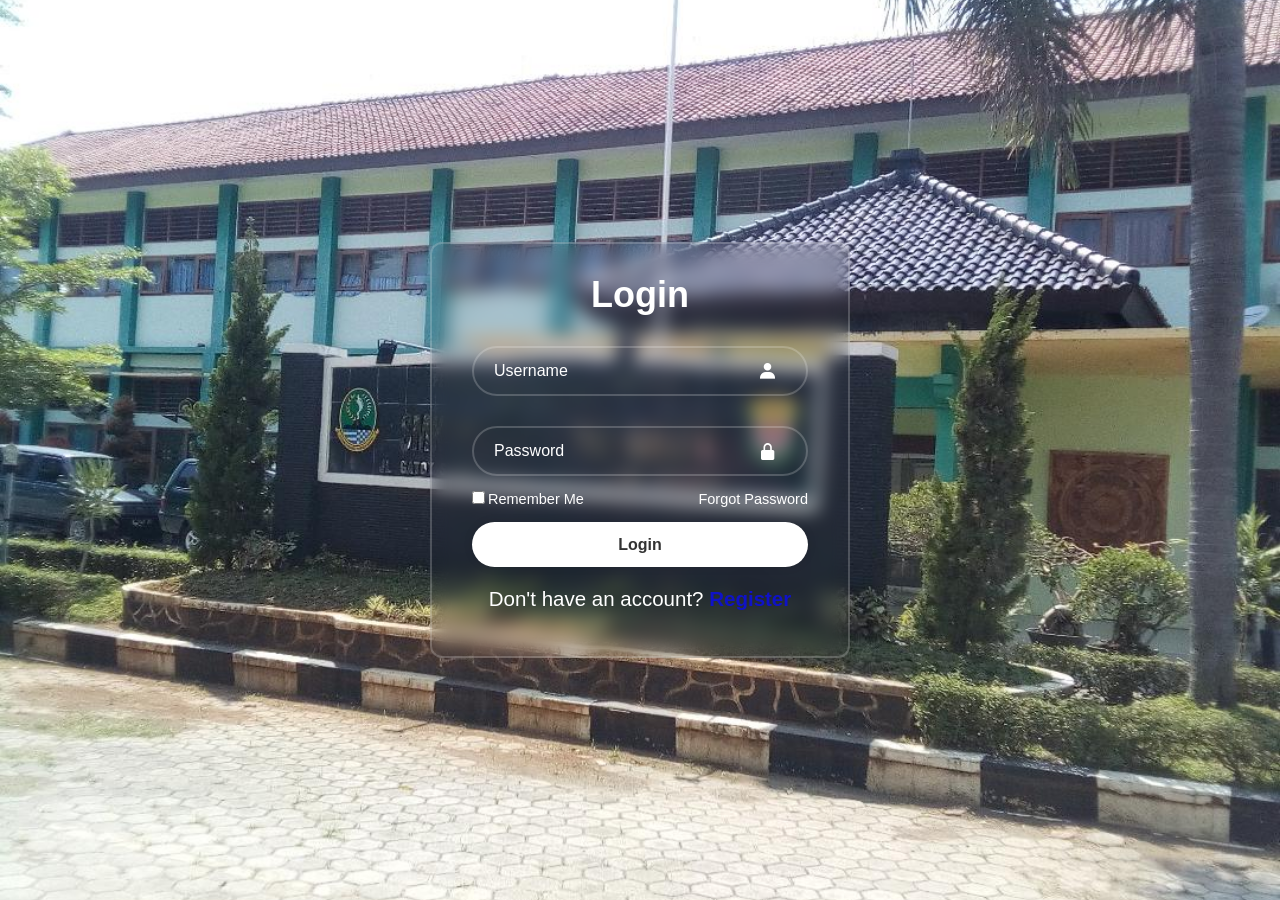
<file: index.html>
<!DOCTYPE html>
<html lang="en">

<head>
  <meta charset="UTF-8">
  <meta name="viewport" content="width=device-width, initial-scale=1.0">
  <title>Login Form | Dan Aleko</title>
  <link rel="stylesheet" href="style.css">
  <link href='https://unpkg.com/boxicons@2.1.4/css/boxicons.min.css' rel='stylesheet'>
</head>

<body>
  <div class="wrapper">
    <form method="post" action="login.php">
      <h1>Login</h1>
      <div class="input-box">
        <input type="text" name="username" placeholder="Username" required>
        <i class='bx bxs-user'></i>
      </div>
      <div class="input-box">
        <input type="password" name="password" placeholder="Password" required>
        <i class='bx bxs-lock-alt'></i>
      </div>
      <div class="remember-forgot">
        <label><input type="checkbox">Remember Me</label>
        <a href="register.html">Forgot Password</a>
      </div>
      <button type="submit" class="btn">Login</button>
      <div class="register-link">
        <p>Don't have an account? <a href="register.html">Register</a></p>
      </div>
    </form>
  </div>
</body>

</html>
</file>
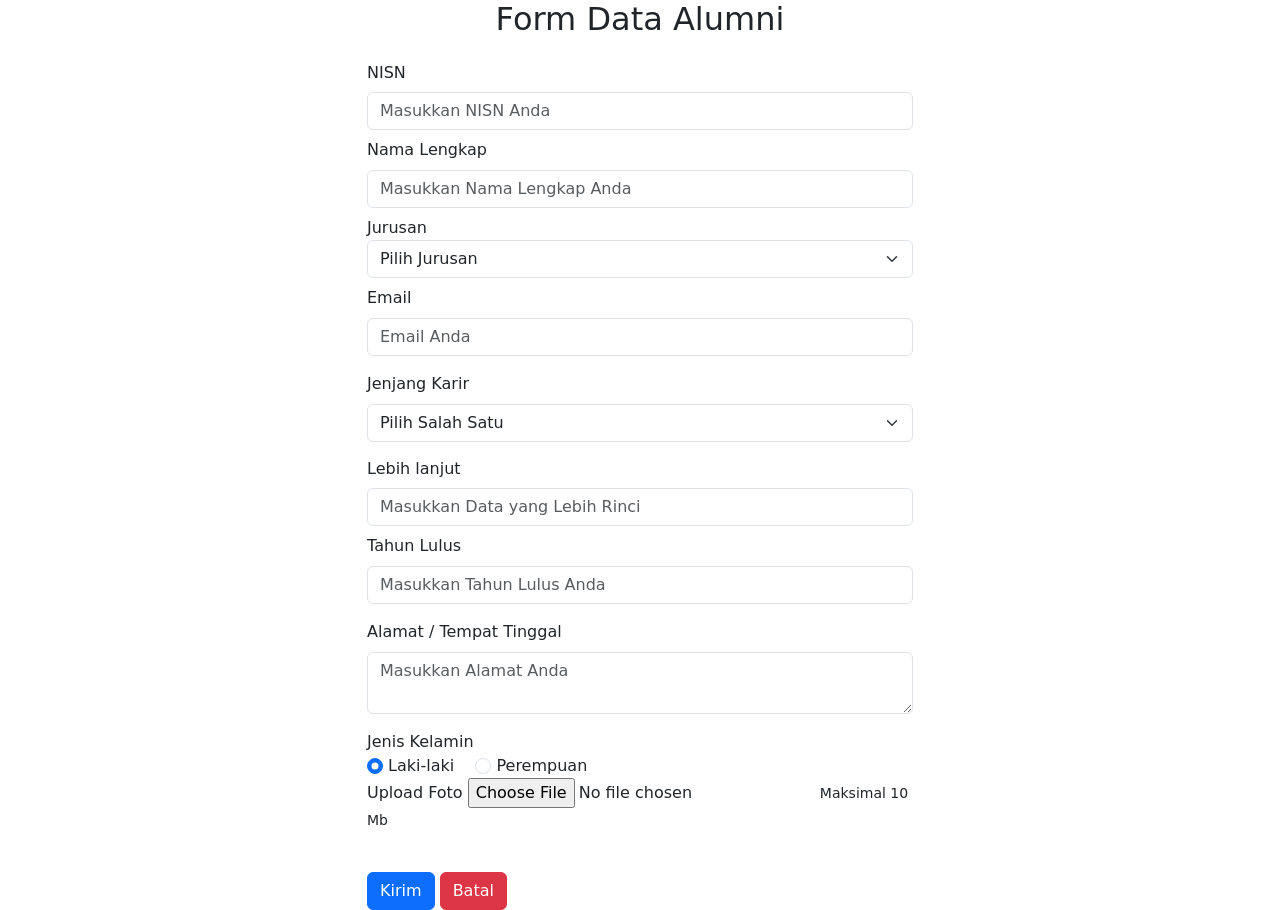
<file: formdata.html>
<!DOCTYPE html>
<html lang="en">
<head>
    <meta charset="UTF-8">
    <meta name="viewport" content="width=device-width, initial-scale=1.0">
    <link href= "https://cdn.jsdelivr.net/npm/bootstrap@5.3.2/dist/css/bootstrap.min.css" rel="stylesheet" integrity="sha384-T3c6CoIi6uLrA9TneNEoa7RxnatzjcDSCmG1MXxSR1GAsXEV/Dwwykc2MPK8M2HN" crossorigin="anonymous">
    <title>Form Pendataan Alumni</title>
</head>
<body>
    <section class="container">
        <div class="row justify-content-center">
            <div class="col-12 col-sm-6">
                <h2 class="text-center mb-3">Form Data Alumni</h2>
                <form name="tambahdataalumni" action="#" method="post">
                    <div class="mb-2">
                      <label for="nis" class="col-sm-5 col-form-label">NISN</label>
                      <input type="text" class="form-control" id="nis" placeholder="Masukkan NISN Anda">
                    </div>
                    <div class="mb-2">
                        <label for="nama_lengkap" class="form-label">Nama Lengkap</label>
                        <input type="text" class="form-control" id="formGroupExampleInput" placeholder="Masukkan Nama Lengkap Anda">
                    </div>
                    <form name="jurusan" action="#"></form>
                    <div class="mb-2">
                        <label for="jurusan" class="col-sm-2-form-label">Jurusan</label>
                        <select id="jurusan" class="form-select">
                          <option selected>Pilih Jurusan</option>
                          <option>Akuntansi</option>
                          <option>Animasi</option>
                          <option>Perkantoran</option>
                          <option>Perhotelan</option>
                          <option>Tataboga</option>
                          <option>Multimedia</option>
                        </select>
                    </div>
                    <div class="mb-3">
                        <label for="email" class="form-label">Email</label>
                        <input type="text" class="form-control" id="email" placeholder="Email Anda">
                    </div>
                    <form name="jenjang_karir"></form>
                    <div class="mb-2">
                        <label for="jenjang_karir" class="form-label">Jenjang Karir</label>
                        <select id="jenjang_karir" class="form-select">
                          <option selected>Pilih Salah Satu</option>
                          <option>Bekerja</option>
                          <option>Pendidikan Lebih Lanjut</option>
                          <option>Wirausaha</option>
                          <option>Lainnya</option>
                        </select>
                    </div>
                    <div class="mb-2">
                        <label for="nis" class="col-sm-5 col-form-label">Lebih lanjut</label>
                        <input type="text" class="form-control" id="lebih_lanjut" placeholder="Masukkan Data yang Lebih Rinci">
                    </div>
                    <div class="mb-3">
                        <label for="thn_lulus" class="form-label">Tahun Lulus</label>
                        <input type="text" class="form-control" id="thn_lulus" placeholder="Masukkan Tahun Lulus Anda">
                    </div>
                    <div class="mb-3">
                        <label for="thn_lulus" class="form-label">Alamat / Tempat Tinggal</label>
                        <textarea class="form-control" id="alamat" placeholder="Masukkan Alamat Anda"></textarea>
                    </div>
                    <div class="form-group mb-3">
                        <label>Jenis Kelamin</label><br>
                        <div class="form-check-inline">
                            <input type="radio" class="form-check-input" name="radio1" id="radio2" checked="">
                            <label>Laki-laki</label>
                        </div>
                        <div class="form-check-inline">
                            <input type="radio" class="form-check-input" name="radio1" id="radio2">
                            <label>Perempuan</label>
                        </div>
                    <div class="form-group">
                        <label>Upload Foto</label>
                        <input type="file" class="form-control-file" name="">
                        <small>Maksimal 10 Mb </small>
                    </div><br>
                    </div>
                    <button type="submit" class="btn btn-primary">Kirim</button>
                    <button type="submit" class="btn btn-danger">Batal</button>
                  </form>
            </div>
        </div>
    </section>

    <script src="https://cdn.jsdelivr.net/npm/bootstrap@5.3.2/dist/js/bootstrap.bundle.min.js" integrity="sha384-C6RzsynM9kWDrMNeT87bh95OGNyZPhcTNXj1NW7RuBCsyN/o0jlpcV8Qyq46cDfL" crossorigin="anonymous"></script>
</body>
</html>
</file>
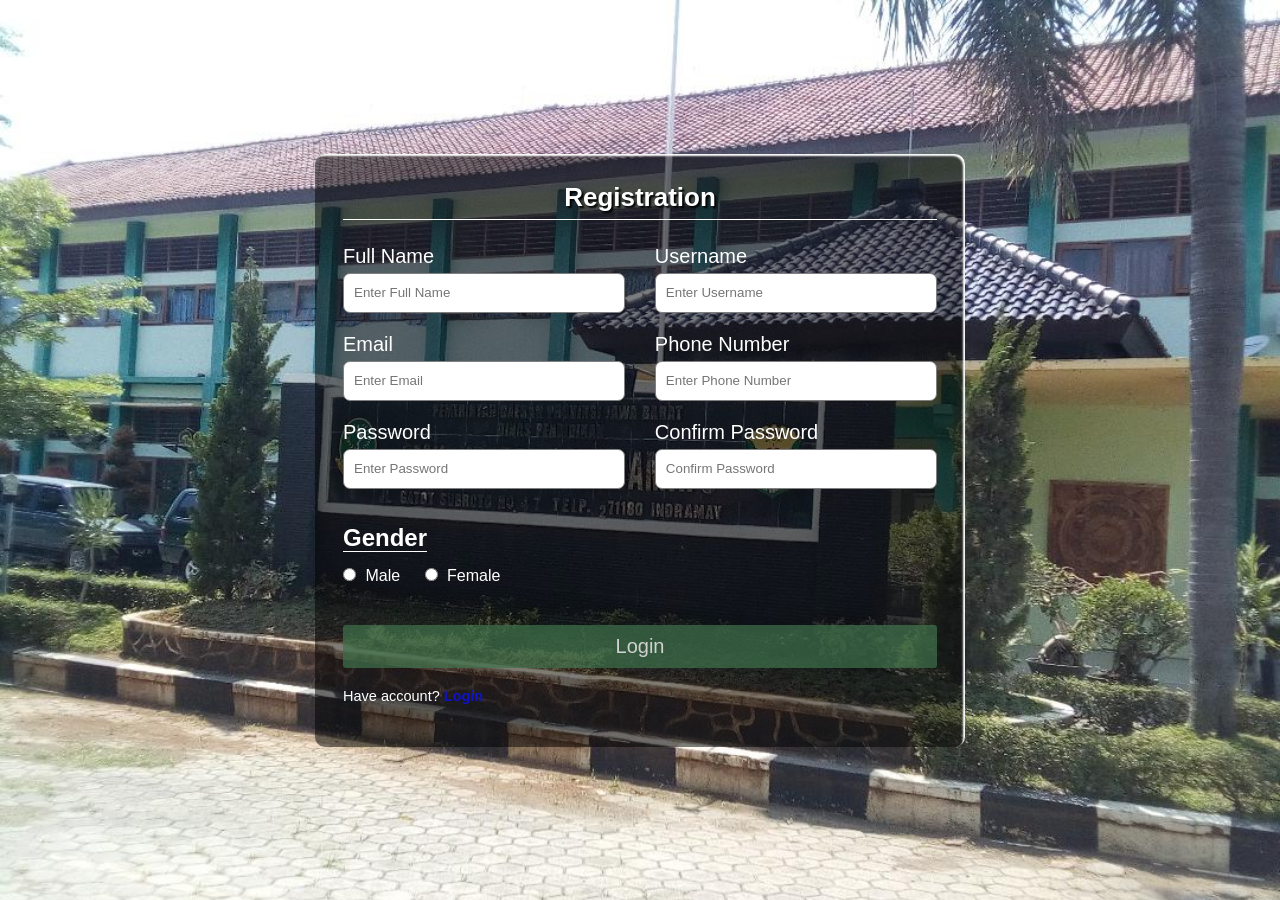
<file: register.html>
<!DOCTYPE html>
<html lang="en">

<html>
  <head>
    <meta charset="utf-8" />
    <title>Responsive Registration Form</title>
    <meta name="viewport" content="width=device-width,
      initial-scale=1.0"/>
    <link rel="stylesheet" href="styles.css" />
  </head>
  <body>
    <div class="container">
      <h1 class="form-title">Registration</h1>
      <form action="register.php" method="POST">
        <div class="main-user-info">
          <div class="user-input-box">
            <label for="fullName">Full Name</label>
            <input type="text"
                    id="fullName"
                    name="fullName"
                    placeholder="Enter Full Name"/>
          </div>
          <div class="user-input-box">
            <label for="username">Username</label>
            <input type="text"
                    id="username"
                    name="username"
                    placeholder="Enter Username"/>
          </div>
          <div class="user-input-box">
            <label for="email">Email</label>
            <input type="email"
                    id="email"
                    name="email"
                    placeholder="Enter Email"/>
          </div>
          <div class="user-input-box">
            <label for="phoneNumber">Phone Number</label>
            <input type="text"
                    id="phoneNumber"
                    name="phoneNumber"
                    placeholder="Enter Phone Number"/>
          </div>
          <div class="user-input-box">
            <label for="password">Password</label>
            <input type="password"
                    id="password"
                    name="password"
                    placeholder="Enter Password"/>
          </div>
          <div class="user-input-box">
            <label for="confirmPassword">Confirm Password</label>
            <input type="password"
                    id="confirmPassword"
                    name="confirmPassword"
                    placeholder="Confirm Password"/>
          </div>
        </div>
        <div class="gender-details-box">
          <span class="gender-title">Gender</span>
          <div class="gender-category">
            <input type="radio" name="gender" id="male">
            <label for="male">Male</label>
            <input type="radio" name="gender" id="female">
            <label for="female">Female</label>
          </div>
        </div>
        <div class="form-submit-btn">
          <input type="submit" value="Login">
        </div>
        <div class="register-link">
            <p>Have account? <a href="index.html">Login</a></p>
          </div>
      </form>
    </div>
  </body>
  </html>
</html>
</file>
<file: style.css>
*{
  margin: 0;
  padding: 0;
  box-sizing: border-box;
  font-family: "Poppins", sans-serif;
}
body{
  display: flex;
  justify-content: center;
  align-items: center;
  min-height: 100vh;
  background: url(img/SMKN1.jpg) no-repeat;
  background-size: cover;
  background-position: center;
}
.wrapper{
  width: 420px;
  background: transparent;
  border: 2px solid rgba(255, 255, 255, .2);
  backdrop-filter: blur(9px);
  color: #fff;
  border-radius: 12px;
  padding: 30px 40px;
}
.wrapper h1{
  font-size: 36px;
  text-align: center;
}
.wrapper .input-box{
  position: relative;
  width: 100%;
  height: 50px;
  
  margin: 30px 0;
}
.input-box input{
  width: 100%;
  height: 100%;
  background: transparent;
  border: none;
  outline: none;
  border: 2px solid rgba(255, 255, 255, .2);
  border-radius: 40px;
  font-size: 16px;
  color: #fff;
  padding: 20px 45px 20px 20px;
}
.input-box input::placeholder{
  color: #fff;
}
.input-box i{
  position: absolute;
  right: 20px;
  top: 30%;
  transform: translate(-50%);
  font-size: 20px;

}
.wrapper .remember-forgot{
  display: flex;
  justify-content: space-between;
  font-size: 14.5px;
  margin: -15px 0 15px;
}
.remember-forgot label input{
  accent-color: #fff;
  margin-right: 3px;

}
.remember-forgot a{
  color: #fff;
  text-decoration: none;

}
.remember-forgot a:hover{
  text-decoration: underline;
}
.wrapper .btn{
  width: 100%;
  height: 45px;
  background: #fff;
  border: none;
  outline: none;
  border-radius: 40px;
  box-shadow: 0 0 10px rgba(0, 0, 0, .1);
  cursor: pointer;
  font-size: 16px;
  color: #333;
  font-weight: 600;
}
.wrapper .register-link{
  font-size: 20.5px;
  text-align: center;
  margin: 20px 0 15px;

}
.register-link p a{
  color: #0f12c7;
  text-decoration: none;
  font-weight: 600;
}
.register-link p a:hover{
  text-decoration: underline;
}
</file>
<file: styles.css>
* {
    padding: 0;
    margin: 0;
    box-sizing: border-box;
    font-family: sans-serif;
  }
  
  body {
    display: flex;
    height: 100vh;
    justify-content: center;
    align-items: center;
    background: url(img/SMKN1.jpg);
    background-size: cover;
  }
  
  .container {
    width: 100%;
    max-width: 650px;
    background: rgba(0, 0, 0, 0.5);
    padding: 28px;
    margin: 0 28px;
    border-radius: 10px;
    box-shadow: inset -2px 2px 2px white;
  }
  
  .form-title {
    font-size: 26px;
    font-weight: 600;
    text-align: center;
    padding-bottom: 6px;
    color: white;
    text-shadow: 2px 2px 2px black;
    border-bottom: solid 1px white;
  }
  
  .main-user-info {
    display: flex;
    flex-wrap: wrap;
    justify-content: space-between;
    padding: 20px 0;
  }
  
  .user-input-box:nth-child(2n) {
    justify-content: end;
  }
  
  .user-input-box {
    display: flex;
    flex-wrap: wrap;
    width: 50%;
    padding-bottom: 15px;
  }
  
  .user-input-box label {
    width: 95%;
    color: white;
    font-size: 20px;
    font-weight: 400;
    margin: 5px 0;
  }
  
  .user-input-box input {
    height: 40px;
    width: 95%;
    border-radius: 7px;
    outline: none;
    border: 1px solid grey;
    padding: 0 10px;
  }
  
  .gender-title {
    color: white;
    font-size: 24px;
    font-weight: 600;
    border-bottom: 1px solid white;
  }
  
  .gender-category {
    margin: 15px 0;
    color: white;
  }
  
  .gender-category label {
    padding: 0 20px 0 5px;
  }
  
  .gender-category label,
  .gender-category input,
  .form-submit-btn input {
    cursor: pointer;
  }
  
  .form-submit-btn {
    margin-top: 40px;
  }
  
  .form-submit-btn input {
    display: block;
    width: 100%;
    margin-top: 10px;
    font-size: 20px;
    padding: 10px;
    border: none;
    border-radius: 3px;
    color: rgb(209, 209, 209);
    background: rgba(63, 114, 76, 0.7);
  }
  
  .form-submit-btn input:hover {
    background: rgba(56, 204, 93, 0.7);
    color: rgb(255, 255, 255);
  }
  
  .register-link {
    color: white; /* Ubah warna teks menjadi putih */
    font-size: 14.5px;
    text-align: left;
    margin: 20px 0 15px;
  }
  
  .wrapper p {
    color: aliceblue;
  }
  
  .register-link p a {
    color: #0f12c7;
    text-decoration-color: aliceblue;
    text-decoration: none;
    font-weight: 600;
  }
  
  .register-link p a:hover {
    text-decoration: underline;
  }
  
  @media (max-width: 600px) {
    .container {
      min-width: 280px;
    }
  
    .user-input-box {
      margin-bottom: 12px;
      width: 100%;
    }
  
    .user-input-box:nth-child(2n) {
      justify-content: space-between;
    }
  
    .gender-category {
      display: flex;
      justify-content: space-between;
      width: 100%;
    }
  
    .main-user-info {
      max-height: 380px;
      overflow: auto;
    }
  
    .main-user-info::-webkit-scrollbar {
      width: 0;
    }
  }
</file>
